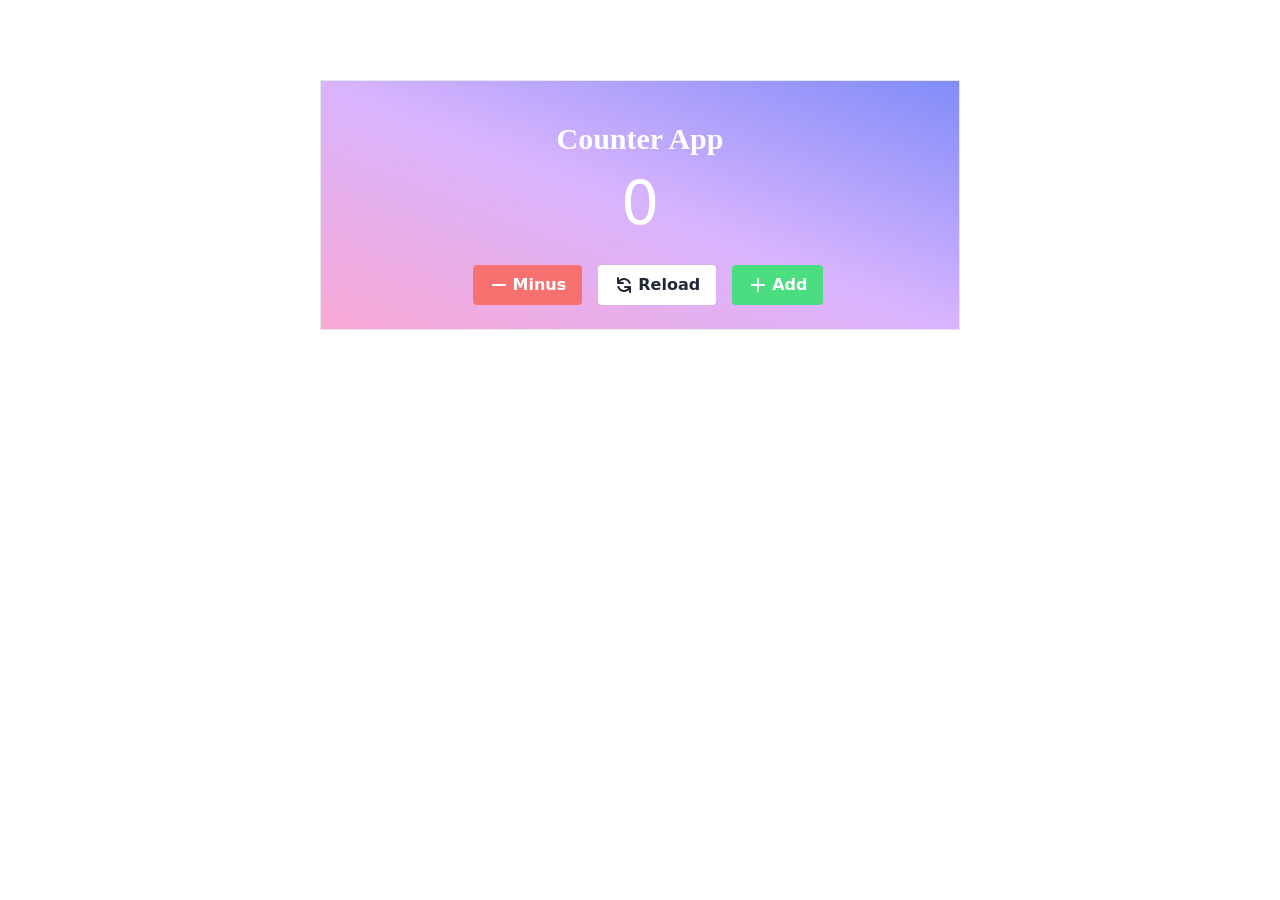
<file: index.html>
<!-- @format -->

<!DOCTYPE html>
<html lang="en">
	<head>
		<meta charset="UTF-8" />
		<meta http-equiv="X-UA-Compatible" content="IE=edge" />
		<meta name="viewport" content="width=device-width, initial-scale=1.0" />
		<title>Vanilla JS Counter App</title>
		<link rel="stylesheet" href="./css/style.css" />
		<link
			href="https://fonts.googleapis.com/css2?family=Montserrat:ital,wght@0,300;0,400;0,700;0,900;1,700&display=swap"
			rel="stylesheet"
		/>
	</head>
	<body>
		<section
			class="container mx-auto sm:w-1/2 md:w-1/2 w-4/5 flex flex-row md:flex-col lg:flex-col items-center justify-center border p-6 rounded-xl mt-20 bg-gradient-to-tr from-pink-300 via-purple-300 to-indigo-400"
		>
			<div class="">
				<h2
					class="text-bold sm:text-3xl text-2xl text-center my-4 font-bold text-white font-serif leading-5"
				>
					Counter App
				</h2>
				<h1
					id="count"
					class="count sm:text-6xl text-4xl text-center my-4 text-white"
				>
					0
				</h1>
			</div>
			<div
				id="buttons"
				class="buttons sm:space-x-0 md:space-x-2 lg:space-x-4 space-x-0 sm:mt-4 mt-0 sm:ml-4 ml-4 flex sm:flex-col md:flex-row lg:flex-row flex-col sm:space-y-4 md:space-y-0 lg:space-y-0 space-y-2"
			>
				<button
					class="minus bg-red-400 hover:bg-red-600 text-white font-bold sm:py-2 py-0 sm:px-4 px-2 rounded inline-flex items-center"
				>
					<svg
						xmlns="http://www.w3.org/2000/svg"
						class="sm:h-5 sm:w-5 mr-1 shrink h-3 w-3"
						viewBox="0 0 20 20"
						fill="currentColor"
					>
						<path
							fill-rule="evenodd"
							d="M3 10a1 1 0 011-1h12a1 1 0 110 2H4a1 1 0 01-1-1z"
							clip-rule="evenodd"
						/>
					</svg>
					<span>Minus</span>
				</button>

				<button
					class="reset bg-white text-gray-800 font-bold sm:py-2 py-0 sm:px-4 px-2 rounded inline-flex items-center"
				>
					<svg
						xmlns="http://www.w3.org/2000/svg"
						class="h-5 w-5 mr-1 shrink"
						viewBox="0 0 20 20"
						fill="currentColor"
					>
						<path
							fill-rule="evenodd"
							d="M4 2a1 1 0 011 1v2.101a7.002 7.002 0 0111.601 2.566 1 1 0 11-1.885.666A5.002 5.002 0 005.999 7H9a1 1 0 010 2H4a1 1 0 01-1-1V3a1 1 0 011-1zm.008 9.057a1 1 0 011.276.61A5.002 5.002 0 0014.001 13H11a1 1 0 110-2h5a1 1 0 011 1v5a1 1 0 11-2 0v-2.101a7.002 7.002 0 01-11.601-2.566 1 1 0 01.61-1.276z"
							clip-rule="evenodd"
						/>
					</svg>
					<span>Reload</span>
				</button>

				<button
					class="add bg-green-400 hover:bg-green-600 text-white font-bold sm:py-2 py-0 sm:px-4 px-2 rounded inline-flex items-center"
				>
					<svg
						xmlns="http://www.w3.org/2000/svg"
						class="h-5 w-5 mr-1"
						viewBox="0 0 20 20"
						fill="currentColor"
					>
						<path
							fill-rule="evenodd"
							d="M10 3a1 1 0 011 1v5h5a1 1 0 110 2h-5v5a1 1 0 11-2 0v-5H4a1 1 0 110-2h5V4a1 1 0 011-1z"
							clip-rule="evenodd"
						/>
					</svg>
					<span>Add</span>
				</button>
			</div>
		</section>
		<script>
			// const count = document.getElementById("count");
			// const buttons = document.getElementById("buttons");

			// buttons.addEventListener("click", (e) => {
			// 	if (e.target.classList.contains("add")) {
			// 		count.innerHTML++;
			// 	}
			// 	if (e.target.classList.contains("reaload")) {
			// 		count.innerHTML--;
			// 	}
			// 	if (e.target.classList.contains("reset")) {
			// 		count.innerHTML = 0;
			// 		setColor();
			// 	}
			// });

			const add = document.querySelector(".add");
			const resetCount = document.querySelector(".reset");
			const sub = document.querySelector(".minus");
			// const count = document.querySelector(".count");
			// const buttons = document.querySelector(".buttons");
			add.addEventListener("click", () => {
				count.innerHTML++;
				setColor();
			});

			sub.addEventListener("click", () => {
				count.innerHTML--;
				setColor();
			});
			resetCount.addEventListener("click", () => {
				count.innerHTML = 0;
				setColor();
			});

			function setColor() {
				if (count.innerHTML > 0) {
					count.style.color = "#fff";
				} else if (count.innerHTML < 0) {
					count.style.color = "orangered";
				} else {
					count.style.color = "#000";
				}
			}
		</script>
	</body>
</html>
</file>
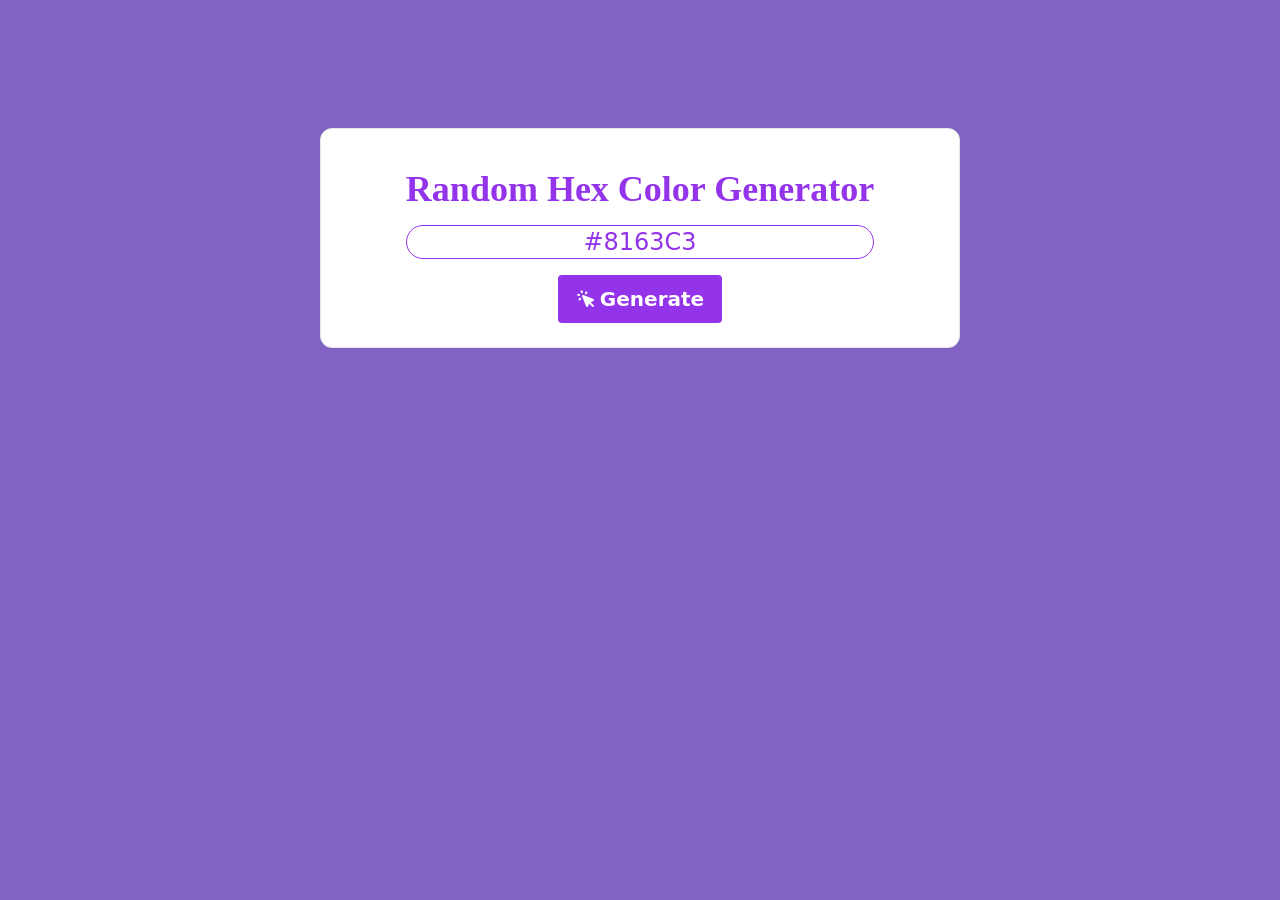
<file: hex-genarator/index.html>
<!-- @format -->

<!DOCTYPE html>
<html lang="en">
	<head>
		<meta charset="UTF-8" />
		<meta http-equiv="X-UA-Compatible" content="IE=edge" />
		<meta name="viewport" content="width=device-width, initial-scale=1.0" />
		<title>Vanilla js | Random Hex Color Generator</title>
		<link rel="stylesheet" href="./css/style.css" />
		<link
			href="https://fonts.googleapis.com/css2?family=Montserrat:ital,wght@0,300;0,400;0,700;0,900;1,700&display=swap"
			rel="stylesheet"
		/>
	</head>
	<body>
		<section
			class="container mx-auto sm:w-1/2 md:w-1/2 w-4/5 flex flex-col md:flex-col lg:flex-col items-center justify-center border p-6 rounded-xl my-32 bg-white"
		>
			<div class="">
				<h2
					class="text-bold sm:text-4xl text-2xl text-center my-4 font-bold text-purple-600 font-serif leading-5"
				>
					Random Hex Color Generator
				</h2>

				<span
					class="count hex sm:text-2xl text-2xl block text-center my-4 text-purple-600 border border-purple-600 uppercase rounded-full"
				>
					#ffffff
				</span>
			</div>
			<div class="space-x-0 mt-0 space-y-0">
				<button
					class="gen-button bg-purple-600 hover:text-purple-600 hover:bg-white border-2 border-purple-600 transition-all text-white font-bold sm:py-2 py-0 sm:px-4 px-2 rounded inline-flex items-center"
				>
					<svg
						xmlns="http://www.w3.org/2000/svg"
						class="sm:h-5 sm:w-5 mr-1 shrink h-3 w-3"
						viewBox="0 0 20 20"
						fill="currentColor"
					>
						<path
							fill-rule="evenodd"
							d="M6.672 1.911a1 1 0 10-1.932.518l.259.966a1 1 0 001.932-.518l-.26-.966zM2.429 4.74a1 1 0 10-.517 1.932l.966.259a1 1 0 00.517-1.932l-.966-.26zm8.814-.569a1 1 0 00-1.415-1.414l-.707.707a1 1 0 101.415 1.415l.707-.708zm-7.071 7.072l.707-.707A1 1 0 003.465 9.12l-.708.707a1 1 0 001.415 1.415zm3.2-5.171a1 1 0 00-1.3 1.3l4 10a1 1 0 001.823.075l1.38-2.759 3.018 3.02a1 1 0 001.414-1.415l-3.019-3.02 2.76-1.379a1 1 0 00-.076-1.822l-10-4z"
							clip-rule="evenodd"
						/>
					</svg>
					<span class="text-xl">Generate</span>
				</button>
			</div>
		</section>
		<script src="./js/app.js"></script>
	</body>
</html>
</file>
<file: css/style.css>
/** @format */

/*! tailwindcss v3.0.23 | MIT License | https://tailwindcss.com */

/*
1. Prevent padding and border from affecting element width. (https://github.com/mozdevs/cssremedy/issues/4)
2. Allow adding a border to an element by just adding a border-width. (https://github.com/tailwindcss/tailwindcss/pull/116)
*/

*,
::before,
::after {
  box-sizing: border-box;
  /* 1 */
  border-width: 0;
  /* 2 */
  border-style: solid;
  /* 2 */
  border-color: #e5e7eb;
  /* 2 */
}

::before,
::after {
  --tw-content: '';
}

/*
1. Use a consistent sensible line-height in all browsers.
2. Prevent adjustments of font size after orientation changes in iOS.
3. Use a more readable tab size.
4. Use the user's configured `sans` font-family by default.
*/

html {
  line-height: 1.5;
  /* 1 */
  -webkit-text-size-adjust: 100%;
  /* 2 */
  -moz-tab-size: 4;
  /* 3 */
  -o-tab-size: 4;
     tab-size: 4;
  /* 3 */
  font-family: ui-sans-serif, system-ui, -apple-system, BlinkMacSystemFont, "Segoe UI", Roboto, "Helvetica Neue", Arial, "Noto Sans", sans-serif, "Apple Color Emoji", "Segoe UI Emoji", "Segoe UI Symbol", "Noto Color Emoji";
  /* 4 */
}

/*
1. Remove the margin in all browsers.
2. Inherit line-height from `html` so users can set them as a class directly on the `html` element.
*/

body {
  margin: 0;
  /* 1 */
  line-height: inherit;
  /* 2 */
}

/*
1. Add the correct height in Firefox.
2. Correct the inheritance of border color in Firefox. (https://bugzilla.mozilla.org/show_bug.cgi?id=190655)
3. Ensure horizontal rules are visible by default.
*/

hr {
  height: 0;
  /* 1 */
  color: inherit;
  /* 2 */
  border-top-width: 1px;
  /* 3 */
}

/*
Add the correct text decoration in Chrome, Edge, and Safari.
*/

abbr:where([title]) {
  -webkit-text-decoration: underline dotted;
          text-decoration: underline dotted;
}

/*
Remove the default font size and weight for headings.
*/

h1,
h2,
h3,
h4,
h5,
h6 {
  font-size: inherit;
  font-weight: inherit;
}

/*
Reset links to optimize for opt-in styling instead of opt-out.
*/

a {
  color: inherit;
  text-decoration: inherit;
}

/*
Add the correct font weight in Edge and Safari.
*/

b,
strong {
  font-weight: bolder;
}

/*
1. Use the user's configured `mono` font family by default.
2. Correct the odd `em` font sizing in all browsers.
*/

code,
kbd,
samp,
pre {
  font-family: ui-monospace, SFMono-Regular, Menlo, Monaco, Consolas, "Liberation Mono", "Courier New", monospace;
  /* 1 */
  font-size: 1em;
  /* 2 */
}

/*
Add the correct font size in all browsers.
*/

small {
  font-size: 80%;
}

/*
Prevent `sub` and `sup` elements from affecting the line height in all browsers.
*/

sub,
sup {
  font-size: 75%;
  line-height: 0;
  position: relative;
  vertical-align: baseline;
}

sub {
  bottom: -0.25em;
}

sup {
  top: -0.5em;
}

/*
1. Remove text indentation from table contents in Chrome and Safari. (https://bugs.chromium.org/p/chromium/issues/detail?id=999088, https://bugs.webkit.org/show_bug.cgi?id=201297)
2. Correct table border color inheritance in all Chrome and Safari. (https://bugs.chromium.org/p/chromium/issues/detail?id=935729, https://bugs.webkit.org/show_bug.cgi?id=195016)
3. Remove gaps between table borders by default.
*/

table {
  text-indent: 0;
  /* 1 */
  border-color: inherit;
  /* 2 */
  border-collapse: collapse;
  /* 3 */
}

/*
1. Change the font styles in all browsers.
2. Remove the margin in Firefox and Safari.
3. Remove default padding in all browsers.
*/

button,
input,
optgroup,
select,
textarea {
  font-family: inherit;
  /* 1 */
  font-size: 100%;
  /* 1 */
  line-height: inherit;
  /* 1 */
  color: inherit;
  /* 1 */
  margin: 0;
  /* 2 */
  padding: 0;
  /* 3 */
}

/*
Remove the inheritance of text transform in Edge and Firefox.
*/

button,
select {
  text-transform: none;
}

/*
1. Correct the inability to style clickable types in iOS and Safari.
2. Remove default button styles.
*/

button,
[type='button'],
[type='reset'],
[type='submit'] {
  -webkit-appearance: button;
  /* 1 */
  background-color: transparent;
  /* 2 */
  background-image: none;
  /* 2 */
}

/*
Use the modern Firefox focus style for all focusable elements.
*/

:-moz-focusring {
  outline: auto;
}

/*
Remove the additional `:invalid` styles in Firefox. (https://github.com/mozilla/gecko-dev/blob/2f9eacd9d3d995c937b4251a5557d95d494c9be1/layout/style/res/forms.css#L728-L737)
*/

:-moz-ui-invalid {
  box-shadow: none;
}

/*
Add the correct vertical alignment in Chrome and Firefox.
*/

progress {
  vertical-align: baseline;
}

/*
Correct the cursor style of increment and decrement buttons in Safari.
*/

::-webkit-inner-spin-button,
::-webkit-outer-spin-button {
  height: auto;
}

/*
1. Correct the odd appearance in Chrome and Safari.
2. Correct the outline style in Safari.
*/

[type='search'] {
  -webkit-appearance: textfield;
  /* 1 */
  outline-offset: -2px;
  /* 2 */
}

/*
Remove the inner padding in Chrome and Safari on macOS.
*/

::-webkit-search-decoration {
  -webkit-appearance: none;
}

/*
1. Correct the inability to style clickable types in iOS and Safari.
2. Change font properties to `inherit` in Safari.
*/

::-webkit-file-upload-button {
  -webkit-appearance: button;
  /* 1 */
  font: inherit;
  /* 2 */
}

/*
Add the correct display in Chrome and Safari.
*/

summary {
  display: list-item;
}

/*
Removes the default spacing and border for appropriate elements.
*/

blockquote,
dl,
dd,
h1,
h2,
h3,
h4,
h5,
h6,
hr,
figure,
p,
pre {
  margin: 0;
}

fieldset {
  margin: 0;
  padding: 0;
}

legend {
  padding: 0;
}

ol,
ul,
menu {
  list-style: none;
  margin: 0;
  padding: 0;
}

/*
Prevent resizing textareas horizontally by default.
*/

textarea {
  resize: vertical;
}

/*
1. Reset the default placeholder opacity in Firefox. (https://github.com/tailwindlabs/tailwindcss/issues/3300)
2. Set the default placeholder color to the user's configured gray 400 color.
*/

input::-moz-placeholder, textarea::-moz-placeholder {
  opacity: 1;
  /* 1 */
  color: #9ca3af;
  /* 2 */
}

input:-ms-input-placeholder, textarea:-ms-input-placeholder {
  opacity: 1;
  /* 1 */
  color: #9ca3af;
  /* 2 */
}

input::placeholder,
textarea::placeholder {
  opacity: 1;
  /* 1 */
  color: #9ca3af;
  /* 2 */
}

/*
Set the default cursor for buttons.
*/

button,
[role="button"] {
  cursor: pointer;
}

/*
Make sure disabled buttons don't get the pointer cursor.
*/

:disabled {
  cursor: default;
}

/*
1. Make replaced elements `display: block` by default. (https://github.com/mozdevs/cssremedy/issues/14)
2. Add `vertical-align: middle` to align replaced elements more sensibly by default. (https://github.com/jensimmons/cssremedy/issues/14#issuecomment-634934210)
   This can trigger a poorly considered lint error in some tools but is included by design.
*/

img,
svg,
video,
canvas,
audio,
iframe,
embed,
object {
  display: block;
  /* 1 */
  vertical-align: middle;
  /* 2 */
}

/*
Constrain images and videos to the parent width and preserve their intrinsic aspect ratio. (https://github.com/mozdevs/cssremedy/issues/14)
*/

img,
video {
  max-width: 100%;
  height: auto;
}

/*
Ensure the default browser behavior of the `hidden` attribute.
*/

[hidden] {
  display: none;
}

*, ::before, ::after {
  --tw-translate-x: 0;
  --tw-translate-y: 0;
  --tw-rotate: 0;
  --tw-skew-x: 0;
  --tw-skew-y: 0;
  --tw-scale-x: 1;
  --tw-scale-y: 1;
  --tw-pan-x:  ;
  --tw-pan-y:  ;
  --tw-pinch-zoom:  ;
  --tw-scroll-snap-strictness: proximity;
  --tw-ordinal:  ;
  --tw-slashed-zero:  ;
  --tw-numeric-figure:  ;
  --tw-numeric-spacing:  ;
  --tw-numeric-fraction:  ;
  --tw-ring-inset:  ;
  --tw-ring-offset-width: 0px;
  --tw-ring-offset-color: #fff;
  --tw-ring-color: rgb(59 130 246 / 0.5);
  --tw-ring-offset-shadow: 0 0 #0000;
  --tw-ring-shadow: 0 0 #0000;
  --tw-shadow: 0 0 #0000;
  --tw-shadow-colored: 0 0 #0000;
  --tw-blur:  ;
  --tw-brightness:  ;
  --tw-contrast:  ;
  --tw-grayscale:  ;
  --tw-hue-rotate:  ;
  --tw-invert:  ;
  --tw-saturate:  ;
  --tw-sepia:  ;
  --tw-drop-shadow:  ;
  --tw-backdrop-blur:  ;
  --tw-backdrop-brightness:  ;
  --tw-backdrop-contrast:  ;
  --tw-backdrop-grayscale:  ;
  --tw-backdrop-hue-rotate:  ;
  --tw-backdrop-invert:  ;
  --tw-backdrop-opacity:  ;
  --tw-backdrop-saturate:  ;
  --tw-backdrop-sepia:  ;
}

.container {
  width: 100%;
}

@media (min-width: 640px) {
  .container {
    max-width: 640px;
  }
}

@media (min-width: 768px) {
  .container {
    max-width: 768px;
  }
}

@media (min-width: 1024px) {
  .container {
    max-width: 1024px;
  }
}

@media (min-width: 1280px) {
  .container {
    max-width: 1280px;
  }
}

@media (min-width: 1536px) {
  .container {
    max-width: 1536px;
  }
}

.m-2 {
  margin: 0.5rem;
}

.mx-auto {
  margin-left: auto;
  margin-right: auto;
}

.mx-2 {
  margin-left: 0.5rem;
  margin-right: 0.5rem;
}

.mx-6 {
  margin-left: 1.5rem;
  margin-right: 1.5rem;
}

.my-4 {
  margin-top: 1rem;
  margin-bottom: 1rem;
}

.my-0 {
  margin-top: 0px;
  margin-bottom: 0px;
}

.mt-6 {
  margin-top: 1.5rem;
}

.mr-3 {
  margin-right: 0.75rem;
}

.mb-3 {
  margin-bottom: 0.75rem;
}

.mb-1 {
  margin-bottom: 0.25rem;
}

.mr-1 {
  margin-right: 0.25rem;
}

.mb-8 {
  margin-bottom: 2rem;
}

.mb-2 {
  margin-bottom: 0.5rem;
}

.mt-2 {
  margin-top: 0.5rem;
}

.mb-4 {
  margin-bottom: 1rem;
}

.mr-2 {
  margin-right: 0.5rem;
}

.mt-20 {
  margin-top: 5rem;
}

.mt-4 {
  margin-top: 1rem;
}

.mt-0 {
  margin-top: 0px;
}

.ml-4 {
  margin-left: 1rem;
}

.block {
  display: block;
}

.flex {
  display: flex;
}

.inline-flex {
  display: inline-flex;
}

.grid {
  display: grid;
}

.h-24 {
  height: 6rem;
}

.h-full {
  height: 100%;
}

.h-4 {
  height: 1rem;
}

.h-6 {
  height: 1.5rem;
}

.h-5 {
  height: 1.25rem;
}

.h-1 {
  height: 0.25rem;
}

.h-2 {
  height: 0.5rem;
}

.h-36 {
  height: 9rem;
}

.h-3 {
  height: 0.75rem;
}

.w-full {
  width: 100%;
}

.w-24 {
  width: 6rem;
}

.w-10\/12 {
  width: 83.333333%;
}

.w-4 {
  width: 1rem;
}

.w-6 {
  width: 1.5rem;
}

.w-5 {
  width: 1.25rem;
}

.w-2\/3 {
  width: 66.666667%;
}

.w-2\/4 {
  width: 50%;
}

.w-1\/4 {
  width: 25%;
}

.w-1 {
  width: 0.25rem;
}

.w-2 {
  width: 0.5rem;
}

.w-3 {
  width: 0.75rem;
}

.w-1\/2 {
  width: 50%;
}

.w-screen {
  width: 100vw;
}

.shrink {
  flex-shrink: 1;
}

.cursor-pointer {
  cursor: pointer;
}

.flex-row {
  flex-direction: row;
}

.flex-col {
  flex-direction: column;
}

.items-start {
  align-items: flex-start;
}

.items-center {
  align-items: center;
}

.justify-center {
  justify-content: center;
}

.justify-between {
  justify-content: space-between;
}

.space-x-4 > :not([hidden]) ~ :not([hidden]) {
  --tw-space-x-reverse: 0;
  margin-right: calc(1rem * var(--tw-space-x-reverse));
  margin-left: calc(1rem * calc(1 - var(--tw-space-x-reverse)));
}

.space-x-0 > :not([hidden]) ~ :not([hidden]) {
  --tw-space-x-reverse: 0;
  margin-right: calc(0px * var(--tw-space-x-reverse));
  margin-left: calc(0px * calc(1 - var(--tw-space-x-reverse)));
}

.space-x-2 > :not([hidden]) ~ :not([hidden]) {
  --tw-space-x-reverse: 0;
  margin-right: calc(0.5rem * var(--tw-space-x-reverse));
  margin-left: calc(0.5rem * calc(1 - var(--tw-space-x-reverse)));
}

.space-y-2 > :not([hidden]) ~ :not([hidden]) {
  --tw-space-y-reverse: 0;
  margin-top: calc(0.5rem * calc(1 - var(--tw-space-y-reverse)));
  margin-bottom: calc(0.5rem * var(--tw-space-y-reverse));
}

.space-y-0 > :not([hidden]) ~ :not([hidden]) {
  --tw-space-y-reverse: 0;
  margin-top: calc(0px * calc(1 - var(--tw-space-y-reverse)));
  margin-bottom: calc(0px * var(--tw-space-y-reverse));
}

.overflow-hidden {
  overflow: hidden;
}

.rounded {
  border-radius: 0.25rem;
}

.rounded-full {
  border-radius: 9999px;
}

.rounded-lg {
  border-radius: 0.5rem;
}

.border {
  border-width: 1px;
}

.border-l {
  border-left-width: 1px;
}

.border-r {
  border-right-width: 1px;
}

.border-t {
  border-top-width: 1px;
}

.border-b {
  border-bottom-width: 1px;
}

.border-white {
  --tw-border-opacity: 1;
  border-color: rgb(255 255 255 / var(--tw-border-opacity));
}

.border-gray-300 {
  --tw-border-opacity: 1;
  border-color: rgb(209 213 219 / var(--tw-border-opacity));
}

.bg-gray-800 {
  --tw-bg-opacity: 1;
  background-color: rgb(31 41 55 / var(--tw-bg-opacity));
}

.bg-transparent {
  background-color: transparent;
}

.bg-white {
  --tw-bg-opacity: 1;
  background-color: rgb(255 255 255 / var(--tw-bg-opacity));
}

.bg-gray-200 {
  --tw-bg-opacity: 1;
  background-color: rgb(229 231 235 / var(--tw-bg-opacity));
}

.bg-gray-100 {
  --tw-bg-opacity: 1;
  background-color: rgb(243 244 246 / var(--tw-bg-opacity));
}

.bg-gray-300 {
  --tw-bg-opacity: 1;
  background-color: rgb(209 213 219 / var(--tw-bg-opacity));
}

.bg-red-400 {
  --tw-bg-opacity: 1;
  background-color: rgb(248 113 113 / var(--tw-bg-opacity));
}

.bg-green-300 {
  --tw-bg-opacity: 1;
  background-color: rgb(134 239 172 / var(--tw-bg-opacity));
}

.bg-green-400 {
  --tw-bg-opacity: 1;
  background-color: rgb(74 222 128 / var(--tw-bg-opacity));
}

.bg-gradient-to-r {
  background-image: linear-gradient(to right, var(--tw-gradient-stops));
}

.bg-gradient-to-tr {
  background-image: linear-gradient(to top right, var(--tw-gradient-stops));
}

.from-pink-300 {
  --tw-gradient-from: #f9a8d4;
  --tw-gradient-stops: var(--tw-gradient-from), var(--tw-gradient-to, rgb(249 168 212 / 0));
}

.via-purple-300 {
  --tw-gradient-stops: var(--tw-gradient-from), #d8b4fe, var(--tw-gradient-to, rgb(216 180 254 / 0));
}

.to-indigo-400 {
  --tw-gradient-to: #818cf8;
}

.fill-current {
  fill: currentColor;
}

.object-cover {
  -o-object-fit: cover;
     object-fit: cover;
}

.p-2 {
  padding: 0.5rem;
}

.p-6 {
  padding: 1.5rem;
}

.py-6 {
  padding-top: 1.5rem;
  padding-bottom: 1.5rem;
}

.px-6 {
  padding-left: 1.5rem;
  padding-right: 1.5rem;
}

.px-5 {
  padding-left: 1.25rem;
  padding-right: 1.25rem;
}

.py-2 {
  padding-top: 0.5rem;
  padding-bottom: 0.5rem;
}

.px-8 {
  padding-left: 2rem;
  padding-right: 2rem;
}

.py-10 {
  padding-top: 2.5rem;
  padding-bottom: 2.5rem;
}

.px-12 {
  padding-left: 3rem;
  padding-right: 3rem;
}

.px-3 {
  padding-left: 0.75rem;
  padding-right: 0.75rem;
}

.py-8 {
  padding-top: 2rem;
  padding-bottom: 2rem;
}

.px-4 {
  padding-left: 1rem;
  padding-right: 1rem;
}

.py-0 {
  padding-top: 0px;
  padding-bottom: 0px;
}

.px-0 {
  padding-left: 0px;
  padding-right: 0px;
}

.py-1 {
  padding-top: 0.25rem;
  padding-bottom: 0.25rem;
}

.px-1 {
  padding-left: 0.25rem;
  padding-right: 0.25rem;
}

.px-2 {
  padding-left: 0.5rem;
  padding-right: 0.5rem;
}

.text-center {
  text-align: center;
}

.font-serif {
  font-family: ui-serif, Georgia, Cambria, "Times New Roman", Times, serif;
}

.text-xs {
  font-size: 0.75rem;
  line-height: 1rem;
}

.text-2xl {
  font-size: 1.5rem;
  line-height: 2rem;
}

.text-sm {
  font-size: 0.875rem;
  line-height: 1.25rem;
}

.text-xl {
  font-size: 1.25rem;
  line-height: 1.75rem;
}

.text-3xl {
  font-size: 1.875rem;
  line-height: 2.25rem;
}

.text-6xl {
  font-size: 3.75rem;
  line-height: 1;
}

.text-9xl {
  font-size: 8rem;
  line-height: 1;
}

.text-4xl {
  font-size: 2.25rem;
  line-height: 2.5rem;
}

.text-lg {
  font-size: 1.125rem;
  line-height: 1.75rem;
}

.font-bold {
  font-weight: 700;
}

.font-medium {
  font-weight: 500;
}

.font-normal {
  font-weight: 400;
}

.leading-tight {
  line-height: 1.25;
}

.leading-6 {
  line-height: 1.5rem;
}

.leading-5 {
  line-height: 1.25rem;
}

.leading-3 {
  line-height: .75rem;
}

.tracking-normal {
  letter-spacing: 0em;
}

.text-gray-300 {
  --tw-text-opacity: 1;
  color: rgb(209 213 219 / var(--tw-text-opacity));
}

.text-white {
  --tw-text-opacity: 1;
  color: rgb(255 255 255 / var(--tw-text-opacity));
}

.text-indigo-700 {
  --tw-text-opacity: 1;
  color: rgb(67 56 202 / var(--tw-text-opacity));
}

.text-gray-800 {
  --tw-text-opacity: 1;
  color: rgb(31 41 55 / var(--tw-text-opacity));
}

.text-gray-600 {
  --tw-text-opacity: 1;
  color: rgb(75 85 99 / var(--tw-text-opacity));
}

.text-yellow-400 {
  --tw-text-opacity: 1;
  color: rgb(250 204 21 / var(--tw-text-opacity));
}

.text-gray-200 {
  --tw-text-opacity: 1;
  color: rgb(229 231 235 / var(--tw-text-opacity));
}

.shadow {
  --tw-shadow: 0 1px 3px 0 rgb(0 0 0 / 0.1), 0 1px 2px -1px rgb(0 0 0 / 0.1);
  --tw-shadow-colored: 0 1px 3px 0 var(--tw-shadow-color), 0 1px 2px -1px var(--tw-shadow-color);
  box-shadow: var(--tw-ring-offset-shadow, 0 0 #0000), var(--tw-ring-shadow, 0 0 #0000), var(--tw-shadow);
}

.transition {
  transition-property: color, background-color, border-color, fill, stroke, opacity, box-shadow, transform, filter, -webkit-text-decoration-color, -webkit-backdrop-filter;
  transition-property: color, background-color, border-color, text-decoration-color, fill, stroke, opacity, box-shadow, transform, filter, backdrop-filter;
  transition-property: color, background-color, border-color, text-decoration-color, fill, stroke, opacity, box-shadow, transform, filter, backdrop-filter, -webkit-text-decoration-color, -webkit-backdrop-filter;
  transition-timing-function: cubic-bezier(0.4, 0, 0.2, 1);
  transition-duration: 150ms;
}

.duration-150 {
  transition-duration: 150ms;
}

.ease-in-out {
  transition-timing-function: cubic-bezier(0.4, 0, 0.2, 1);
}

.hover\:bg-gray-700:hover {
  --tw-bg-opacity: 1;
  background-color: rgb(55 65 81 / var(--tw-bg-opacity));
}

.hover\:bg-gray-200:hover {
  --tw-bg-opacity: 1;
  background-color: rgb(229 231 235 / var(--tw-bg-opacity));
}

.hover\:bg-gray-400:hover {
  --tw-bg-opacity: 1;
  background-color: rgb(156 163 175 / var(--tw-bg-opacity));
}

.hover\:bg-red-600:hover {
  --tw-bg-opacity: 1;
  background-color: rgb(220 38 38 / var(--tw-bg-opacity));
}

.hover\:bg-green-600:hover {
  --tw-bg-opacity: 1;
  background-color: rgb(22 163 74 / var(--tw-bg-opacity));
}

.hover\:text-indigo-700:hover {
  --tw-text-opacity: 1;
  color: rgb(67 56 202 / var(--tw-text-opacity));
}

.hover\:text-gray-400:hover {
  --tw-text-opacity: 1;
  color: rgb(156 163 175 / var(--tw-text-opacity));
}

.hover\:opacity-75:hover {
  opacity: 0.75;
}

.focus\:bg-white:focus {
  --tw-bg-opacity: 1;
  background-color: rgb(255 255 255 / var(--tw-bg-opacity));
}

.focus\:bg-transparent:focus {
  background-color: transparent;
}

.focus\:text-gray-700:focus {
  --tw-text-opacity: 1;
  color: rgb(55 65 81 / var(--tw-text-opacity));
}

.focus\:text-white:focus {
  --tw-text-opacity: 1;
  color: rgb(255 255 255 / var(--tw-text-opacity));
}

.focus\:text-indigo-700:focus {
  --tw-text-opacity: 1;
  color: rgb(67 56 202 / var(--tw-text-opacity));
}

.focus\:text-gray-400:focus {
  --tw-text-opacity: 1;
  color: rgb(156 163 175 / var(--tw-text-opacity));
}

.focus\:underline:focus {
  -webkit-text-decoration-line: underline;
          text-decoration-line: underline;
}

.focus\:opacity-75:focus {
  opacity: 0.75;
}

.focus\:outline-none:focus {
  outline: 2px solid transparent;
  outline-offset: 2px;
}

.focus\:ring-2:focus {
  --tw-ring-offset-shadow: var(--tw-ring-inset) 0 0 0 var(--tw-ring-offset-width) var(--tw-ring-offset-color);
  --tw-ring-shadow: var(--tw-ring-inset) 0 0 0 calc(2px + var(--tw-ring-offset-width)) var(--tw-ring-color);
  box-shadow: var(--tw-ring-offset-shadow), var(--tw-ring-shadow), var(--tw-shadow, 0 0 #0000);
}

.focus\:ring-white:focus {
  --tw-ring-opacity: 1;
  --tw-ring-color: rgb(255 255 255 / var(--tw-ring-opacity));
}

@media (prefers-color-scheme: dark) {
  .dark\:bg-gray-800 {
    --tw-bg-opacity: 1;
    background-color: rgb(31 41 55 / var(--tw-bg-opacity));
  }

  .dark\:bg-gray-700 {
    --tw-bg-opacity: 1;
    background-color: rgb(55 65 81 / var(--tw-bg-opacity));
  }

  .dark\:text-gray-100 {
    --tw-text-opacity: 1;
    color: rgb(243 244 246 / var(--tw-text-opacity));
  }

  .dark\:text-gray-400 {
    --tw-text-opacity: 1;
    color: rgb(156 163 175 / var(--tw-text-opacity));
  }
}

@media (min-width: 640px) {
  .sm\:my-4 {
    margin-top: 1rem;
    margin-bottom: 1rem;
  }

  .sm\:mt-4 {
    margin-top: 1rem;
  }

  .sm\:ml-0 {
    margin-left: 0px;
  }

  .sm\:ml-4 {
    margin-left: 1rem;
  }

  .sm\:flex {
    display: flex;
  }

  .sm\:h-5 {
    height: 1.25rem;
  }

  .sm\:w-5 {
    width: 1.25rem;
  }

  .sm\:w-1\/4 {
    width: 25%;
  }

  .sm\:w-1\/2 {
    width: 50%;
  }

  .sm\:flex-row {
    flex-direction: row;
  }

  .sm\:flex-col {
    flex-direction: column;
  }

  .sm\:space-x-4 > :not([hidden]) ~ :not([hidden]) {
    --tw-space-x-reverse: 0;
    margin-right: calc(1rem * var(--tw-space-x-reverse));
    margin-left: calc(1rem * calc(1 - var(--tw-space-x-reverse)));
  }

  .sm\:space-y-4 > :not([hidden]) ~ :not([hidden]) {
    --tw-space-y-reverse: 0;
    margin-top: calc(1rem * calc(1 - var(--tw-space-y-reverse)));
    margin-bottom: calc(1rem * var(--tw-space-y-reverse));
  }

  .sm\:space-y-0 > :not([hidden]) ~ :not([hidden]) {
    --tw-space-y-reverse: 0;
    margin-top: calc(0px * calc(1 - var(--tw-space-y-reverse)));
    margin-bottom: calc(0px * var(--tw-space-y-reverse));
  }

  .sm\:space-x-0 > :not([hidden]) ~ :not([hidden]) {
    --tw-space-x-reverse: 0;
    margin-right: calc(0px * var(--tw-space-x-reverse));
    margin-left: calc(0px * calc(1 - var(--tw-space-x-reverse)));
  }

  .sm\:space-y-2 > :not([hidden]) ~ :not([hidden]) {
    --tw-space-y-reverse: 0;
    margin-top: calc(0.5rem * calc(1 - var(--tw-space-y-reverse)));
    margin-bottom: calc(0.5rem * var(--tw-space-y-reverse));
  }

  .sm\:space-x-2 > :not([hidden]) ~ :not([hidden]) {
    --tw-space-x-reverse: 0;
    margin-right: calc(0.5rem * var(--tw-space-x-reverse));
    margin-left: calc(0.5rem * calc(1 - var(--tw-space-x-reverse)));
  }

  .sm\:py-2 {
    padding-top: 0.5rem;
    padding-bottom: 0.5rem;
  }

  .sm\:px-4 {
    padding-left: 1rem;
    padding-right: 1rem;
  }

  .sm\:text-sm {
    font-size: 0.875rem;
    line-height: 1.25rem;
  }

  .sm\:text-3xl {
    font-size: 1.875rem;
    line-height: 2.25rem;
  }

  .sm\:text-6xl {
    font-size: 3.75rem;
    line-height: 1;
  }

  .sm\:text-5xl {
    font-size: 3rem;
    line-height: 1;
  }

  .sm\:text-xl {
    font-size: 1.25rem;
    line-height: 1.75rem;
  }

  .sm\:text-2xl {
    font-size: 1.5rem;
    line-height: 2rem;
  }
}

@media (min-width: 768px) {
  .md\:mt-0 {
    margin-top: 0px;
  }

  .md\:w-1\/2 {
    width: 50%;
  }

  .md\:w-screen {
    width: 100vw;
  }

  .md\:flex-row {
    flex-direction: row;
  }

  .md\:flex-col {
    flex-direction: column;
  }

  .md\:items-center {
    align-items: center;
  }

  .md\:space-y-2 > :not([hidden]) ~ :not([hidden]) {
    --tw-space-y-reverse: 0;
    margin-top: calc(0.5rem * calc(1 - var(--tw-space-y-reverse)));
    margin-bottom: calc(0.5rem * var(--tw-space-y-reverse));
  }

  .md\:space-y-0 > :not([hidden]) ~ :not([hidden]) {
    --tw-space-y-reverse: 0;
    margin-top: calc(0px * calc(1 - var(--tw-space-y-reverse)));
    margin-bottom: calc(0px * var(--tw-space-y-reverse));
  }

  .md\:space-x-0 > :not([hidden]) ~ :not([hidden]) {
    --tw-space-x-reverse: 0;
    margin-right: calc(0px * var(--tw-space-x-reverse));
    margin-left: calc(0px * calc(1 - var(--tw-space-x-reverse)));
  }

  .md\:space-x-2 > :not([hidden]) ~ :not([hidden]) {
    --tw-space-x-reverse: 0;
    margin-right: calc(0.5rem * var(--tw-space-x-reverse));
    margin-left: calc(0.5rem * calc(1 - var(--tw-space-x-reverse)));
  }
}

@media (min-width: 1024px) {
  .lg\:mx-3 {
    margin-left: 0.75rem;
    margin-right: 0.75rem;
  }

  .lg\:w-1\/3 {
    width: 33.333333%;
  }

  .lg\:flex-row {
    flex-direction: row;
  }

  .lg\:flex-col {
    flex-direction: column;
  }

  .lg\:space-y-0 > :not([hidden]) ~ :not([hidden]) {
    --tw-space-y-reverse: 0;
    margin-top: calc(0px * calc(1 - var(--tw-space-y-reverse)));
    margin-bottom: calc(0px * var(--tw-space-y-reverse));
  }

  .lg\:space-x-0 > :not([hidden]) ~ :not([hidden]) {
    --tw-space-x-reverse: 0;
    margin-right: calc(0px * var(--tw-space-x-reverse));
    margin-left: calc(0px * calc(1 - var(--tw-space-x-reverse)));
  }

  .lg\:space-x-2 > :not([hidden]) ~ :not([hidden]) {
    --tw-space-x-reverse: 0;
    margin-right: calc(0.5rem * var(--tw-space-x-reverse));
    margin-left: calc(0.5rem * calc(1 - var(--tw-space-x-reverse)));
  }

  .lg\:space-x-4 > :not([hidden]) ~ :not([hidden]) {
    --tw-space-x-reverse: 0;
    margin-right: calc(1rem * var(--tw-space-x-reverse));
    margin-left: calc(1rem * calc(1 - var(--tw-space-x-reverse)));
  }

  .lg\:border-t-0 {
    border-top-width: 0px;
  }

  .lg\:border-b-0 {
    border-bottom-width: 0px;
  }

  .lg\:border-l {
    border-left-width: 1px;
  }

  .lg\:border-r {
    border-right-width: 1px;
  }

  .lg\:py-8 {
    padding-top: 2rem;
    padding-bottom: 2rem;
  }

  .lg\:px-4 {
    padding-left: 1rem;
    padding-right: 1rem;
  }
}

@media (min-width: 1280px) {
  .xl\:mx-6 {
    margin-left: 1.5rem;
    margin-right: 1.5rem;
  }

  .xl\:px-8 {
    padding-left: 2rem;
    padding-right: 2rem;
  }
}
</file>
<file: hex-genarator/css/style.css>
/** @format */

/*! tailwindcss v3.0.23 | MIT License | https://tailwindcss.com */

/*
1. Prevent padding and border from affecting element width. (https://github.com/mozdevs/cssremedy/issues/4)
2. Allow adding a border to an element by just adding a border-width. (https://github.com/tailwindcss/tailwindcss/pull/116)
*/

*,
::before,
::after {
  box-sizing: border-box;
  /* 1 */
  border-width: 0;
  /* 2 */
  border-style: solid;
  /* 2 */
  border-color: #e5e7eb;
  /* 2 */
}

::before,
::after {
  --tw-content: '';
}

/*
1. Use a consistent sensible line-height in all browsers.
2. Prevent adjustments of font size after orientation changes in iOS.
3. Use a more readable tab size.
4. Use the user's configured `sans` font-family by default.
*/

html {
  line-height: 1.5;
  /* 1 */
  -webkit-text-size-adjust: 100%;
  /* 2 */
  -moz-tab-size: 4;
  /* 3 */
  -o-tab-size: 4;
     tab-size: 4;
  /* 3 */
  font-family: ui-sans-serif, system-ui, -apple-system, BlinkMacSystemFont, "Segoe UI", Roboto, "Helvetica Neue", Arial, "Noto Sans", sans-serif, "Apple Color Emoji", "Segoe UI Emoji", "Segoe UI Symbol", "Noto Color Emoji";
  /* 4 */
}

/*
1. Remove the margin in all browsers.
2. Inherit line-height from `html` so users can set them as a class directly on the `html` element.
*/

body {
  margin: 0;
  /* 1 */
  line-height: inherit;
  /* 2 */
}

/*
1. Add the correct height in Firefox.
2. Correct the inheritance of border color in Firefox. (https://bugzilla.mozilla.org/show_bug.cgi?id=190655)
3. Ensure horizontal rules are visible by default.
*/

hr {
  height: 0;
  /* 1 */
  color: inherit;
  /* 2 */
  border-top-width: 1px;
  /* 3 */
}

/*
Add the correct text decoration in Chrome, Edge, and Safari.
*/

abbr:where([title]) {
  -webkit-text-decoration: underline dotted;
          text-decoration: underline dotted;
}

/*
Remove the default font size and weight for headings.
*/

h1,
h2,
h3,
h4,
h5,
h6 {
  font-size: inherit;
  font-weight: inherit;
}

/*
Reset links to optimize for opt-in styling instead of opt-out.
*/

a {
  color: inherit;
  text-decoration: inherit;
}

/*
Add the correct font weight in Edge and Safari.
*/

b,
strong {
  font-weight: bolder;
}

/*
1. Use the user's configured `mono` font family by default.
2. Correct the odd `em` font sizing in all browsers.
*/

code,
kbd,
samp,
pre {
  font-family: ui-monospace, SFMono-Regular, Menlo, Monaco, Consolas, "Liberation Mono", "Courier New", monospace;
  /* 1 */
  font-size: 1em;
  /* 2 */
}

/*
Add the correct font size in all browsers.
*/

small {
  font-size: 80%;
}

/*
Prevent `sub` and `sup` elements from affecting the line height in all browsers.
*/

sub,
sup {
  font-size: 75%;
  line-height: 0;
  position: relative;
  vertical-align: baseline;
}

sub {
  bottom: -0.25em;
}

sup {
  top: -0.5em;
}

/*
1. Remove text indentation from table contents in Chrome and Safari. (https://bugs.chromium.org/p/chromium/issues/detail?id=999088, https://bugs.webkit.org/show_bug.cgi?id=201297)
2. Correct table border color inheritance in all Chrome and Safari. (https://bugs.chromium.org/p/chromium/issues/detail?id=935729, https://bugs.webkit.org/show_bug.cgi?id=195016)
3. Remove gaps between table borders by default.
*/

table {
  text-indent: 0;
  /* 1 */
  border-color: inherit;
  /* 2 */
  border-collapse: collapse;
  /* 3 */
}

/*
1. Change the font styles in all browsers.
2. Remove the margin in Firefox and Safari.
3. Remove default padding in all browsers.
*/

button,
input,
optgroup,
select,
textarea {
  font-family: inherit;
  /* 1 */
  font-size: 100%;
  /* 1 */
  line-height: inherit;
  /* 1 */
  color: inherit;
  /* 1 */
  margin: 0;
  /* 2 */
  padding: 0;
  /* 3 */
}

/*
Remove the inheritance of text transform in Edge and Firefox.
*/

button,
select {
  text-transform: none;
}

/*
1. Correct the inability to style clickable types in iOS and Safari.
2. Remove default button styles.
*/

button,
[type='button'],
[type='reset'],
[type='submit'] {
  -webkit-appearance: button;
  /* 1 */
  background-color: transparent;
  /* 2 */
  background-image: none;
  /* 2 */
}

/*
Use the modern Firefox focus style for all focusable elements.
*/

:-moz-focusring {
  outline: auto;
}

/*
Remove the additional `:invalid` styles in Firefox. (https://github.com/mozilla/gecko-dev/blob/2f9eacd9d3d995c937b4251a5557d95d494c9be1/layout/style/res/forms.css#L728-L737)
*/

:-moz-ui-invalid {
  box-shadow: none;
}

/*
Add the correct vertical alignment in Chrome and Firefox.
*/

progress {
  vertical-align: baseline;
}

/*
Correct the cursor style of increment and decrement buttons in Safari.
*/

::-webkit-inner-spin-button,
::-webkit-outer-spin-button {
  height: auto;
}

/*
1. Correct the odd appearance in Chrome and Safari.
2. Correct the outline style in Safari.
*/

[type='search'] {
  -webkit-appearance: textfield;
  /* 1 */
  outline-offset: -2px;
  /* 2 */
}

/*
Remove the inner padding in Chrome and Safari on macOS.
*/

::-webkit-search-decoration {
  -webkit-appearance: none;
}

/*
1. Correct the inability to style clickable types in iOS and Safari.
2. Change font properties to `inherit` in Safari.
*/

::-webkit-file-upload-button {
  -webkit-appearance: button;
  /* 1 */
  font: inherit;
  /* 2 */
}

/*
Add the correct display in Chrome and Safari.
*/

summary {
  display: list-item;
}

/*
Removes the default spacing and border for appropriate elements.
*/

blockquote,
dl,
dd,
h1,
h2,
h3,
h4,
h5,
h6,
hr,
figure,
p,
pre {
  margin: 0;
}

fieldset {
  margin: 0;
  padding: 0;
}

legend {
  padding: 0;
}

ol,
ul,
menu {
  list-style: none;
  margin: 0;
  padding: 0;
}

/*
Prevent resizing textareas horizontally by default.
*/

textarea {
  resize: vertical;
}

/*
1. Reset the default placeholder opacity in Firefox. (https://github.com/tailwindlabs/tailwindcss/issues/3300)
2. Set the default placeholder color to the user's configured gray 400 color.
*/

input::-moz-placeholder, textarea::-moz-placeholder {
  opacity: 1;
  /* 1 */
  color: #9ca3af;
  /* 2 */
}

input:-ms-input-placeholder, textarea:-ms-input-placeholder {
  opacity: 1;
  /* 1 */
  color: #9ca3af;
  /* 2 */
}

input::placeholder,
textarea::placeholder {
  opacity: 1;
  /* 1 */
  color: #9ca3af;
  /* 2 */
}

/*
Set the default cursor for buttons.
*/

button,
[role="button"] {
  cursor: pointer;
}

/*
Make sure disabled buttons don't get the pointer cursor.
*/

:disabled {
  cursor: default;
}

/*
1. Make replaced elements `display: block` by default. (https://github.com/mozdevs/cssremedy/issues/14)
2. Add `vertical-align: middle` to align replaced elements more sensibly by default. (https://github.com/jensimmons/cssremedy/issues/14#issuecomment-634934210)
   This can trigger a poorly considered lint error in some tools but is included by design.
*/

img,
svg,
video,
canvas,
audio,
iframe,
embed,
object {
  display: block;
  /* 1 */
  vertical-align: middle;
  /* 2 */
}

/*
Constrain images and videos to the parent width and preserve their intrinsic aspect ratio. (https://github.com/mozdevs/cssremedy/issues/14)
*/

img,
video {
  max-width: 100%;
  height: auto;
}

/*
Ensure the default browser behavior of the `hidden` attribute.
*/

[hidden] {
  display: none;
}

*, ::before, ::after {
  --tw-translate-x: 0;
  --tw-translate-y: 0;
  --tw-rotate: 0;
  --tw-skew-x: 0;
  --tw-skew-y: 0;
  --tw-scale-x: 1;
  --tw-scale-y: 1;
  --tw-pan-x:  ;
  --tw-pan-y:  ;
  --tw-pinch-zoom:  ;
  --tw-scroll-snap-strictness: proximity;
  --tw-ordinal:  ;
  --tw-slashed-zero:  ;
  --tw-numeric-figure:  ;
  --tw-numeric-spacing:  ;
  --tw-numeric-fraction:  ;
  --tw-ring-inset:  ;
  --tw-ring-offset-width: 0px;
  --tw-ring-offset-color: #fff;
  --tw-ring-color: rgb(59 130 246 / 0.5);
  --tw-ring-offset-shadow: 0 0 #0000;
  --tw-ring-shadow: 0 0 #0000;
  --tw-shadow: 0 0 #0000;
  --tw-shadow-colored: 0 0 #0000;
  --tw-blur:  ;
  --tw-brightness:  ;
  --tw-contrast:  ;
  --tw-grayscale:  ;
  --tw-hue-rotate:  ;
  --tw-invert:  ;
  --tw-saturate:  ;
  --tw-sepia:  ;
  --tw-drop-shadow:  ;
  --tw-backdrop-blur:  ;
  --tw-backdrop-brightness:  ;
  --tw-backdrop-contrast:  ;
  --tw-backdrop-grayscale:  ;
  --tw-backdrop-hue-rotate:  ;
  --tw-backdrop-invert:  ;
  --tw-backdrop-opacity:  ;
  --tw-backdrop-saturate:  ;
  --tw-backdrop-sepia:  ;
}

.container {
  width: 100%;
}

@media (min-width: 640px) {
  .container {
    max-width: 640px;
  }
}

@media (min-width: 768px) {
  .container {
    max-width: 768px;
  }
}

@media (min-width: 1024px) {
  .container {
    max-width: 1024px;
  }
}

@media (min-width: 1280px) {
  .container {
    max-width: 1280px;
  }
}

@media (min-width: 1536px) {
  .container {
    max-width: 1536px;
  }
}

.mx-auto {
  margin-left: auto;
  margin-right: auto;
}

.my-4 {
  margin-top: 1rem;
  margin-bottom: 1rem;
}

.my-auto {
  margin-top: auto;
  margin-bottom: auto;
}

.my-32 {
  margin-top: 8rem;
  margin-bottom: 8rem;
}

.my-0 {
  margin-top: 0px;
  margin-bottom: 0px;
}

.mt-20 {
  margin-top: 5rem;
}

.mt-0 {
  margin-top: 0px;
}

.ml-4 {
  margin-left: 1rem;
}

.mr-1 {
  margin-right: 0.25rem;
}

.block {
  display: block;
}

.flex {
  display: flex;
}

.inline-flex {
  display: inline-flex;
}

.h-3 {
  height: 0.75rem;
}

.w-4\/5 {
  width: 80%;
}

.w-3 {
  width: 0.75rem;
}

.shrink {
  flex-shrink: 1;
}

.flex-row {
  flex-direction: row;
}

.flex-col {
  flex-direction: column;
}

.items-center {
  align-items: center;
}

.justify-center {
  justify-content: center;
}

.space-x-0 > :not([hidden]) ~ :not([hidden]) {
  --tw-space-x-reverse: 0;
  margin-right: calc(0px * var(--tw-space-x-reverse));
  margin-left: calc(0px * calc(1 - var(--tw-space-x-reverse)));
}

.space-y-2 > :not([hidden]) ~ :not([hidden]) {
  --tw-space-y-reverse: 0;
  margin-top: calc(0.5rem * calc(1 - var(--tw-space-y-reverse)));
  margin-bottom: calc(0.5rem * var(--tw-space-y-reverse));
}

.space-y-0 > :not([hidden]) ~ :not([hidden]) {
  --tw-space-y-reverse: 0;
  margin-top: calc(0px * calc(1 - var(--tw-space-y-reverse)));
  margin-bottom: calc(0px * var(--tw-space-y-reverse));
}

.rounded-xl {
  border-radius: 0.75rem;
}

.rounded-full {
  border-radius: 9999px;
}

.rounded {
  border-radius: 0.25rem;
}

.border {
  border-width: 1px;
}

.border-4 {
  border-width: 4px;
}

.border-2 {
  border-width: 2px;
}

.border-sky-500 {
  --tw-border-opacity: 1;
  border-color: rgb(14 165 233 / var(--tw-border-opacity));
}

.border-purple-600 {
  --tw-border-opacity: 1;
  border-color: rgb(147 51 234 / var(--tw-border-opacity));
}

.bg-white {
  --tw-bg-opacity: 1;
  background-color: rgb(255 255 255 / var(--tw-bg-opacity));
}

.bg-purple-600 {
  --tw-bg-opacity: 1;
  background-color: rgb(147 51 234 / var(--tw-bg-opacity));
}

.bg-gradient-to-tl {
  background-image: linear-gradient(to top left, var(--tw-gradient-stops));
}

.from-blue-400 {
  --tw-gradient-from: #60a5fa;
  --tw-gradient-stops: var(--tw-gradient-from), var(--tw-gradient-to, rgb(96 165 250 / 0));
}

.to-emerald-400 {
  --tw-gradient-to: #34d399;
}

.p-6 {
  padding: 1.5rem;
}

.py-0 {
  padding-top: 0px;
  padding-bottom: 0px;
}

.px-2 {
  padding-left: 0.5rem;
  padding-right: 0.5rem;
}

.text-center {
  text-align: center;
}

.font-serif {
  font-family: ui-serif, Georgia, Cambria, "Times New Roman", Times, serif;
}

.text-2xl {
  font-size: 1.5rem;
  line-height: 2rem;
}

.text-4xl {
  font-size: 2.25rem;
  line-height: 2.5rem;
}

.text-xl {
  font-size: 1.25rem;
  line-height: 1.75rem;
}

.font-bold {
  font-weight: 700;
}

.uppercase {
  text-transform: uppercase;
}

.leading-5 {
  line-height: 1.25rem;
}

.text-red-500 {
  --tw-text-opacity: 1;
  color: rgb(239 68 68 / var(--tw-text-opacity));
}

.text-orange-500 {
  --tw-text-opacity: 1;
  color: rgb(249 115 22 / var(--tw-text-opacity));
}

.text-white {
  --tw-text-opacity: 1;
  color: rgb(255 255 255 / var(--tw-text-opacity));
}

.text-purple-600 {
  --tw-text-opacity: 1;
  color: rgb(147 51 234 / var(--tw-text-opacity));
}

.transition-all {
  transition-property: all;
  transition-timing-function: cubic-bezier(0.4, 0, 0.2, 1);
  transition-duration: 150ms;
}

.hover\:bg-white:hover {
  --tw-bg-opacity: 1;
  background-color: rgb(255 255 255 / var(--tw-bg-opacity));
}

.hover\:text-purple-600:hover {
  --tw-text-opacity: 1;
  color: rgb(147 51 234 / var(--tw-text-opacity));
}

@media (min-width: 640px) {
  .sm\:mt-4 {
    margin-top: 1rem;
  }

  .sm\:ml-4 {
    margin-left: 1rem;
  }

  .sm\:-mt-10 {
    margin-top: -2.5rem;
  }

  .sm\:-mt-20 {
    margin-top: -5rem;
  }

  .sm\:mt-20 {
    margin-top: 5rem;
  }

  .sm\:-mt-24 {
    margin-top: -6rem;
  }

  .sm\:h-5 {
    height: 1.25rem;
  }

  .sm\:w-1\/2 {
    width: 50%;
  }

  .sm\:w-5 {
    width: 1.25rem;
  }

  .sm\:flex-row {
    flex-direction: row;
  }

  .sm\:flex-col {
    flex-direction: column;
  }

  .sm\:space-x-0 > :not([hidden]) ~ :not([hidden]) {
    --tw-space-x-reverse: 0;
    margin-right: calc(0px * var(--tw-space-x-reverse));
    margin-left: calc(0px * calc(1 - var(--tw-space-x-reverse)));
  }

  .sm\:space-y-4 > :not([hidden]) ~ :not([hidden]) {
    --tw-space-y-reverse: 0;
    margin-top: calc(1rem * calc(1 - var(--tw-space-y-reverse)));
    margin-bottom: calc(1rem * var(--tw-space-y-reverse));
  }

  .sm\:py-2 {
    padding-top: 0.5rem;
    padding-bottom: 0.5rem;
  }

  .sm\:px-4 {
    padding-left: 1rem;
    padding-right: 1rem;
  }

  .sm\:text-3xl {
    font-size: 1.875rem;
    line-height: 2.25rem;
  }

  .sm\:text-6xl {
    font-size: 3.75rem;
    line-height: 1;
  }

  .sm\:text-xl {
    font-size: 1.25rem;
    line-height: 1.75rem;
  }

  .sm\:text-2xl {
    font-size: 1.5rem;
    line-height: 2rem;
  }

  .sm\:text-4xl {
    font-size: 2.25rem;
    line-height: 2.5rem;
  }
}

@media (min-width: 768px) {
  .md\:w-1\/2 {
    width: 50%;
  }

  .md\:flex-row {
    flex-direction: row;
  }

  .md\:flex-col {
    flex-direction: column;
  }

  .md\:space-x-2 > :not([hidden]) ~ :not([hidden]) {
    --tw-space-x-reverse: 0;
    margin-right: calc(0.5rem * var(--tw-space-x-reverse));
    margin-left: calc(0.5rem * calc(1 - var(--tw-space-x-reverse)));
  }

  .md\:space-y-0 > :not([hidden]) ~ :not([hidden]) {
    --tw-space-y-reverse: 0;
    margin-top: calc(0px * calc(1 - var(--tw-space-y-reverse)));
    margin-bottom: calc(0px * var(--tw-space-y-reverse));
  }
}

@media (min-width: 1024px) {
  .lg\:flex-row {
    flex-direction: row;
  }

  .lg\:flex-col {
    flex-direction: column;
  }

  .lg\:space-x-4 > :not([hidden]) ~ :not([hidden]) {
    --tw-space-x-reverse: 0;
    margin-right: calc(1rem * var(--tw-space-x-reverse));
    margin-left: calc(1rem * calc(1 - var(--tw-space-x-reverse)));
  }

  .lg\:space-y-0 > :not([hidden]) ~ :not([hidden]) {
    --tw-space-y-reverse: 0;
    margin-top: calc(0px * calc(1 - var(--tw-space-y-reverse)));
    margin-bottom: calc(0px * var(--tw-space-y-reverse));
  }
}
</file>
